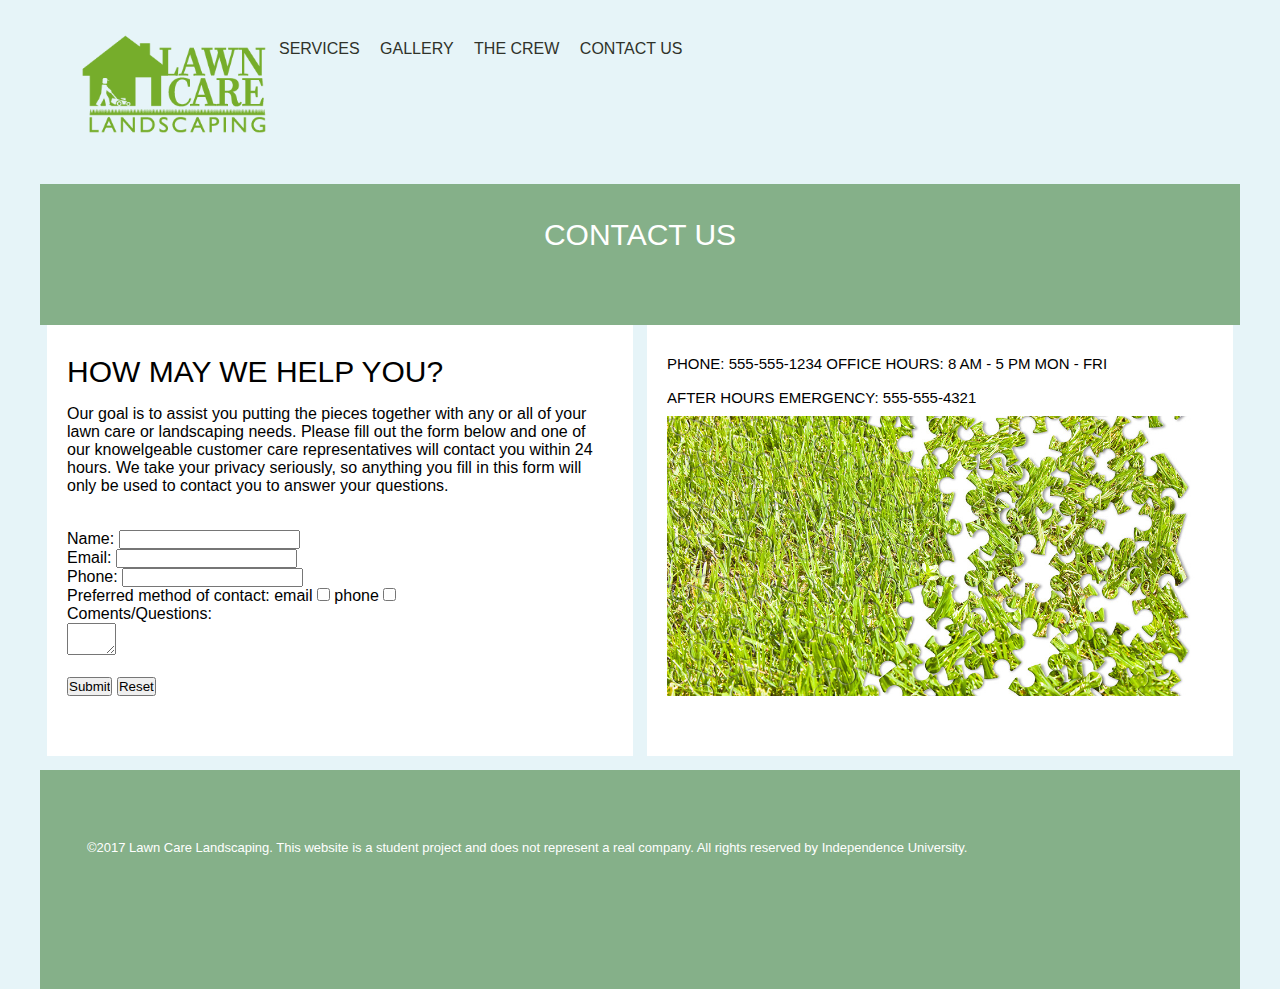
<file: Lawncare_Site/contact.html>
<!doctype html>
<html>
<head>
<meta charset="UTF-8">
<title>Contact Lawncare and Landscaping</title>


<link href="styles.css" rel="stylesheet" type="text/css">
</head>

<body>
	<header>
		<div class="row">
			<div class="col">
				<img src="images/lawn-care-landscapingLogo.png" alt="Lawn Care and Landscaping Logo" class="style-logo">
				<nav class="style-nav">
					<ul>
						<li><a href="services.html">Services</a></li>
						<li><a href="gallery.html">Gallery</a></li>
						<li><a href="crew.html">The Crew</a></li>
						<li><a href="contyact.html">Contact Us</a></li>
					</ul>
				</nav>
			</div>
		</div>
	</header>
	
	<main>
		<div class="row">
			<div class="col-header">
				<div class="hp-banner">
					<h6>contact us</h6>
					
				</div>
			</div>
		</div>
		<div class="row">
			<div class="col col-md-90">
				<div class="info-box-white">
					<h2>How may we help you?</h2>
					
					<p>Our goal is to assist you putting the pieces together with any or all of your lawn care or landscaping needs. Please fill out the form below and one of our knowelgeable customer care representatives will
					contact you within 24 hours. We take your privacy seriously, so anything you fill in this form will only be used to contact you to answer your questions.</p>
					
					<form id="form1" name= "form1" method="post">
					
						<label for="name">Name:</label>
						<input name="name"type="text" required id="name" class="formstyle" form="form1">
						<br>
						<label for="email">Email:</label>
						<input name="email" type="emai" required id="email" class="formstyle"
						form="form1">
						
						<br>
						<label for="phone">Phone:</label>
						<input name="phone" type="tel" id="phone"class="formstyle"
						form="form1"><br>
						Preferred method of contact: 
						<label for="pemail">email</label>
						<input name="pemail"type="checkbox" id="pemail" form="form1">
						<label for="pphone">phone </label>
						<input name="pphone" type="checkbox" id="pphone" form="form1"><br>
						
						<label for="comments">Coments/Questions:</label><br>
						
						<textarea name="comments" cols="4" required class="formstylecomments" id="comments"
								  form="form1"></textarea><br><br>
								  
								  <input type="submit" name="submit" id="submit" value="Submit">
								  <input type ="reset" name="reset"
								  id="reset"
								  value="Reset">
					</form>
				</div>
			</div>
			<div class="col col-md-25">
				<div class="info-box-white">
					<h3>PHONE: 555-555-1234
OFFICE HOURS: 8 am - 5 pm Mon - Fri<br><br>
AFTER HOURS EMERGENCY:
555-555-4321</h3>
					<img src="images/contact_background.jpg" alt="Grass shaped as a puzzle"/>
				</div>
			</div>
		
	</main>
	
	<footer>
		<div class="row">
			<div class="col">
                  
				<p class="footer-text">&copy;2017 Lawn Care Landscaping. This website is a student project and does not represent a real company. All rights reserved by Independence University.</p>
	
			</div>
		</div>
	</footer>
</body>
</html>
</file>
<file: Lawncare_Site/styles.css>
@charset "UTF-8";
/* CSS Document */

html, 
html * {
	padding: 0;
	margin: 0;
	box-sizing: border-box;
	font-family: Gotham, Helvetica Neue, Helvetica, Arial," sans-serif";
}

header {
	padding: 32px;
}

img {
	width: 100%;
	max-width: 100%;
	height: auto;
	vertical-align: middle;
}

footer {
	padding: 20px 30px;
	background-color: #85b089;	
	
}

body {
	margin-left: auto;
	margin-right: auto;
	background: #c6ddd1;
	
}


.hp-banner-services{
	background-image: url(images/services_banner.jpg);
		background-size: cover;
	padding: 20px 20px 50px 20px;
		color: #ffffff;
	text-align: center;
}
	
.style-logo{
	margin-left: auto;
	margin-right: auto;
	display: block;
	width: 192px;
}

.style-nav ul { 
		list-style-type: none; 
}

.style-nav ul li a {
	text-decoration: none;
	color:#2f322a;
	text-align:center;
	display:block;
	text-transform:uppercase;
	padding: 8px;	
	
}

.col-header{
	background-color: #85B089;
	
}
.col-md-90{
	width: 50%
}

h1 {
	font-size: 42px;
	text-transform: uppercase;
	font-weight: 600;
	margin-bottom: 60px;
	}

h2{
	font-size: 30px;
	text-transform: uppercase;
	font-weight: 200;
	margin-bottom: 23px;	
}

h3{
	font-size: 16px;
	text-transform: uppercase;
	font-weight: 200;
	margin-bottom: 120px;
}

h4{
	font-size: 30px;
	font-weight:600;
	margin-bottom: 30px;
	}
	
	h6 {
		font-size:30px;
		text-transform:uppercase;
		color: #ffffff;
		font-weight:200;
		margin-bottom:23px;
		text-align:center;}

p {
	font-size: 16px;
	text-align:left;
	font-weight: 400;
	margin-bottom: 35px;	
}

.button {
		border: 2px #ffffff solid;
		padding: 8px 30px;
		border-radius: 30px;
		color: #ffffff;
		text-decoration: none;
	}
	
	.info-box-tan{
		background-color: #80bceb;
		color: #ffffff;
		padding: 30px 20px 60px;
		text-align:center;
		}

.info-box-dark{
		background-color: #144618;
		color: #ffffff;
		padding: 30px 20px 60px;
		text-align:center;
	}
	.info-box-white {
		background-color:#ffffff;
		color: #000000;
		padding: 30px 20px 60px;
		text-align: left;
		}
footer {
	padding: 40px 20px ;
	background-color: #85b089;
}

body {
	margin-left: auto;
	margin-right: auto;
	background: #e6f4f8;
}

.hp-banner {
	;
	background-size: cover;
	padding: 34px 20px 50px 20px;
	color: #FFFFFF;
	text-align: center;
}


.button {
	border: 2px #FFFFFF solid;
	padding: 8px 30px;
	border-radius: 30px;
	color: #FFFFFF;
	text-decoration: none;
}

.info-box-tan {
	background-color: #666666;
	color: #000000;
	padding: 30px 20px 60px;
	text-align: center;
}

.info-box-dark {
	background-color: #333333;
	color: #FFFFFF;
	padding: 30px 20px 60px;
	text-align: center;
}

.footer-text{
	padding: 30px 20px 60px;
	text-align: left;		
	}

.footer-text{
	font-size: 13px;
	margin-bottom: 20px;
	color: #ffffff;	
	}
	
.col-md-25{
	width: 50%;		
		}
		
.row:before, .row:after{
			content: "";
			display: table;
			}
.row:after {
	clear: both;	
}

/* Tablet View */ 

@media (min-width : 789px ){
	
	body {
		max-width: 778px;
	}
	.hp-banner-services{
	background-image: url(images/services_banner.jpg);
		background-size: cover;
	padding: 20px 20px 50px 20px;
		color: #ffffff;
	text-align: center;
	}
	
	.style-nav ul li {
		display: inline-block;
		}
	.style-nav ul {
		text-align: center;
		}
	.social {
		float: right;
		padding: 0px 10px 14px;
		width: 20%;	
		}
	h1 {
		fontsize: 40px;
		margin-top: 400px;		
		}
	h2{
		margin-bottom: 16px
		}
		
		h3{
	font-size: 26px;
	margin-bottom: 10px;
	}
		
		h4{
	font-size: 40px;
	font-weight:bold;
	margin-top: 1px;
	
	}

	.col-md-one-half{
		width: 50%;
		}
		
	.col{
		float: left;
		padding: 0px 7px 14px;	
			}
}

/*Desktop View*/

@media (min-width: 1024px){
	
	body {
		max-width: 1200px;
	}
	
	.hp-banner-services{
	background-image: url(images/services_banner.jpg);
		background-size: cover;
	padding: 20px 20px 50px 20px;
		color: #ffffff;
	text-align: center;
	}
	h1{
		font-size: 55px;
		margin-top: 150px;
		}
		
		h3 {
	font-size: 40px;
	
	}
	
	h4{
	font-size: 60px;
	font-weight:600;
	margin-top: 10px
	}

	.style-logo { 
		
	 	float:left; 
	
		}
		
	.social{
		float:right;
		}
	
		.style-nav{
			float:right; 
			}
			.col-lg-one-fourth{
				width: 25%
				}
}
				
	
	
/*mobile View*/
@media (max-width: 375px){
	


	}
	.hp-banner-services{
	background-image: url(images/services_banner.jpg);
		background-size: cover;
	padding: 20px 20px 50px 20px;
		color: #ffffff;
	text-align: center;
	}
	
	h1{
		font-size: 25px;
		margin-top: 250px;
		}
		
h3 {
	font-size: 15px;
	
}
h4{
	font-size: 30px;
	font-weight:bold;
	margin-top: 45px
	}
</file>
